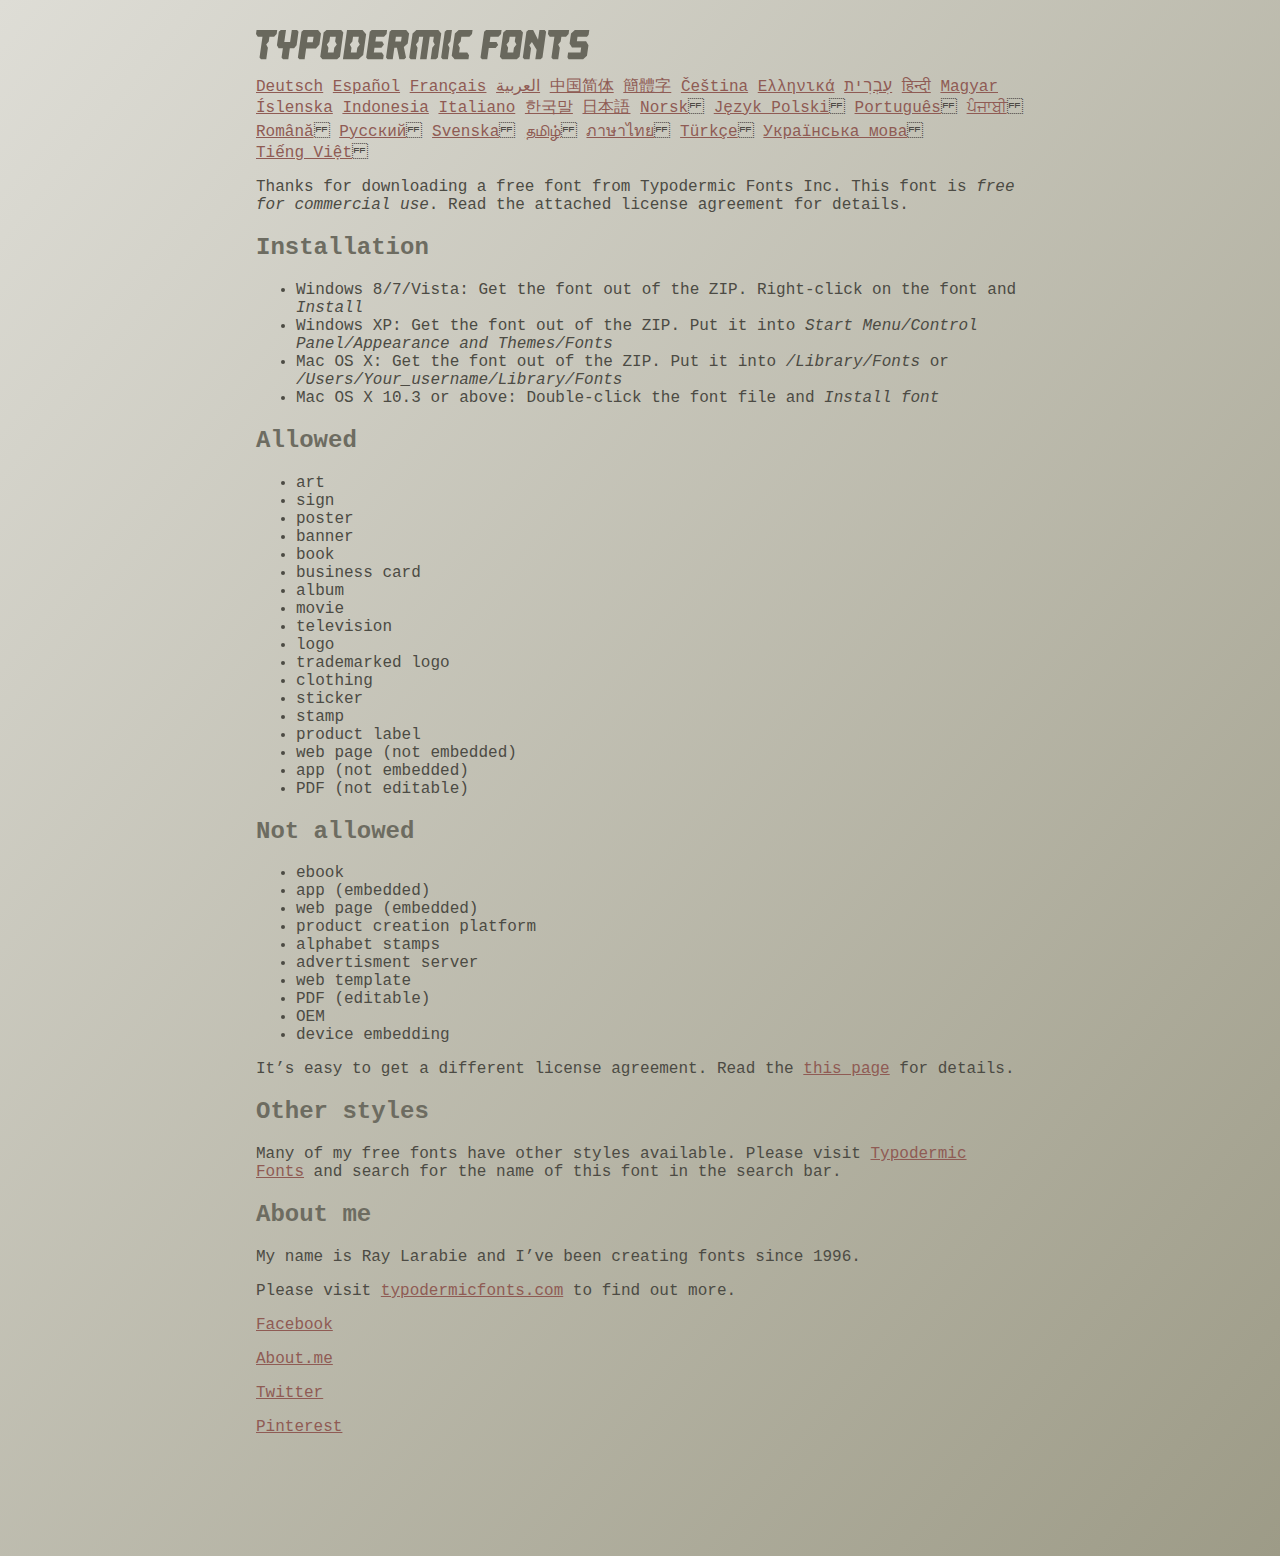
<file: static/fonts/ethnocentric/read-this.html>
<head>
<meta http-equiv="Content-Type" content="text/html; charset=utf-8">
<title>Typodermic Fonts Inc. Freeware Font instructions 2014</title>
<style type="text/css">
body {
	margin:30px 20% 120px 20%;
	padding:0px;
	font-family:Consolas, Courier, sans-serif;
	color:#4c4b44;
	background-color:#c2c1b3;

/* IE10 Consumer Preview */ 
background-image: -ms-linear-gradient(top left, #DEDDD6 0%, #9D9B87 100%);

/* Mozilla Firefox */ 
background-image: -moz-linear-gradient(top left, #DEDDD6 0%, #9D9B87 100%);

/* Opera */ 
background-image: -o-linear-gradient(top left, #DEDDD6 0%, #9D9B87 100%);

/* Webkit (Safari/Chrome 10) */ 
background-image: -webkit-gradient(linear, left top, right bottom, color-stop(0, #DEDDD6), color-stop(1, #9D9B87));

/* Webkit (Chrome 11+) */ 
background-image: -webkit-linear-gradient(top left, #DEDDD6 0%, #9D9B87 100%);

/* W3C Markup, IE10 Release Preview */ 
background-image: linear-gradient(to bottom right, #DEDDD6 0%, #9D9B87 100%);

	}
h2 {color:#6d6c61;}
a {color:#8f5b54;}
a:hover {color:#ffffff; background-color:#9a998c;}
</style>
</head>

<body>

<svg width="350px" height="30px">
	<path fill="#69685D" d="M0,4.006L0.554,0h20.674l-0.553,4.006l-2.559,2.772h-4.688l-0.682,4.816l-2.515,3.026l1.663,3.07
		l-1.62,11.594H4.987l-1.448-1.79l2.94-20.716H1.791L0,4.006z"/>
	<path fill="#69685D" d="M35.8,0h5.285l1.408,1.791l-1.876,13.343l-2.515,3.111h-4.264l-1.534,11.04h-5.286l-1.449-1.79l1.322-9.25
		h-4.263l-1.705-3.111l1.875-13.343L24.76,0h5.242l-1.706,12.064h5.799L35.8,0z"/>
	<path fill="#69685D" d="M62.09,0l2.899,3.453L63.412,14.58l-3.496,3.962h-9.805l-1.491,10.742h-5.244l-1.493-1.79l3.625-25.704
		L47.469,0H62.09z M50.965,12.362h5.797l0.81-5.583h-5.799L50.965,12.362z"/>
	<path fill="#69685D" d="M64.256,26.642l3.367-24.041L70.523,0h14.664l2.132,2.601l-3.368,24.041l-2.856,2.643H66.431L64.256,26.642
		z M73.335,11.595l-2.514,3.026l1.663,3.07l-0.683,4.816H77.6l0.68-4.816l2.516-3.07l-1.663-3.026l0.681-4.816h-5.796L73.335,11.595
		z"/>
	<path fill="#69685D" d="M86.926,29.285L91.017,0h15.518l3.581,4.307l-2.899,20.673l-4.774,4.305H86.926z M96.345,11.595
		l-2.515,3.026l1.664,3.07l-0.683,4.816h5.798l0.681-4.816l2.516-3.07l-1.663-3.026l0.681-4.816h-5.796L96.345,11.595z"/>
	<path fill="#69685D" d="M127.114,29.285h-15.473l-1.492-1.79l3.624-25.704L115.731,0h15.389l-0.554,4.006l-2.557,2.772h-7.971
		l-0.684,4.816h6.906l1.662,3.026l-2.515,3.111h-6.905l-0.683,4.775h8.057l1.791,2.771L127.114,29.285z"/>
	<path fill="#69685D" d="M150.21,0l2.898,3.453l-1.405,9.977l-3.881,3.452l2.217,10.613l-1.748,1.79h-4.944l-2.387-11.553h-2.6
		l-1.622,11.553h-5.241l-1.493-1.79l3.624-25.704L135.588,0H150.21z M145.691,6.779h-5.796l-0.683,4.816h5.799L145.691,6.779z"/>
	<path fill="#69685D" d="M159.92,29.285h-5.242l-1.492-1.79l3.41-24.042L160.432,0h21.911l2.897,3.453l-3.409,24.042l-1.876,1.79
		h-5.284l1.617-11.594l2.517-3.07l-1.662-3.026l0.681-4.816h-4.092l-3.154,22.506h-6.522l3.155-22.506h-4.134l-0.683,4.816
		l-2.515,3.026l1.663,3.07L159.92,29.285z"/>
	<path fill="#69685D" d="M191.879,29.285h-5.244l-1.492-1.79l3.624-25.704L190.728,0h5.242l-1.619,11.595l-2.516,3.026l1.663,3.07
		L191.879,29.285z"/>
	<path fill="#69685D" d="M213.018,25.279l-0.554,4.006h-13.854l-2.899-3.494l3.156-22.338L202.702,0h13.854l-0.555,4.006
		l-2.558,2.772h-8.1l-0.683,4.816l-2.515,3.026l1.663,3.07l-0.683,4.816h8.1L213.018,25.279z"/>
	<path fill="#69685D" d="M226.007,29.285l-1.492-1.79l3.624-25.704L230.1,0h15.473l-0.554,4.006l-2.557,2.772h-8.058l-0.724,5.115
		h6.818l1.664,3.07l-2.557,3.11h-6.82l-1.535,11.211H226.007z"/>
	<path fill="#69685D" d="M243.903,26.642l3.368-24.041L250.17,0h14.663l2.131,2.601l-3.367,24.041l-2.855,2.643h-14.664
		L243.903,26.642z M252.983,11.595l-2.516,3.026l1.662,3.07l-0.681,4.816h5.796l0.684-4.816l2.515-3.07l-1.664-3.026l0.684-4.816
		h-5.798L252.983,11.595z"/>
	<path fill="#69685D" d="M280.639,19.822l-4.731-7.758l-2.516,3.069l1.662,3.069l-1.533,11.082h-5.244l-1.493-1.79l3.626-25.704
		L272.37,0h4.773l4.902,9.677L283.41,0h5.285l1.407,1.791l-3.623,25.704l-1.877,1.79h-5.285L280.639,19.822z"/>
	<path fill="#69685D" d="M291.926,4.006L292.48,0h20.674l-0.554,4.006l-2.557,2.772h-4.691l-0.681,4.816l-2.516,3.026l1.664,3.07
		l-1.621,11.594h-5.285l-1.451-1.79l2.942-20.716h-4.689L291.926,4.006z"/>
	<path fill="#69685D" d="M325.168,17.478h-9.209l-2.387-3.923l1.45-10.102L318.857,0h14.452l-0.682,4.86l-1.621,1.918h-9.506
		l-0.64,4.561h9.208l2.388,3.878l-1.493,10.572l-3.836,3.494h-14.579l-1.107-1.917l0.682-4.86h12.362L325.168,17.478z"/>
</svg>

<br>

<p translate="no">

<a href="http://translate.google.com/translate?hl=en&sl=en&tl=de&u=http://typodermicfonts.com/wp-content/uploads/2014/02/read-this.html&sandbox=0&usg=ALkJrhivq6___mill12Uw6fPvMWyJxstkw">Deutsch</a>

<a href="http://translate.google.com/translate?hl=en&sl=en&tl=es&u=http://typodermicfonts.com/wp-content/uploads/2014/02/read-this.html&sandbox=0&usg=ALkJrhjAt3cpinDeMTX6Ro8UcZFqaE8K5Q">Español</a>

<a href="http://translate.google.com/translate?hl=en&sl=en&tl=fr&u=http://typodermicfonts.com/wp-content/uploads/2014/02/read-this.html&sandbox=0&usg=ALkJrhjObLPhFyyhwigF-dBoOZ3eXYdDsw">Français</a>

<a href="http://translate.google.com/translate?hl=en&sl=en&tl=ar&u=http://typodermicfonts.com/wp-content/uploads/2014/02/read-this.html&sandbox=0&usg=ALkJrhg2hs-st3zodt-AjmoeuPHfyJsTEg">العربية</a>

<a href="http://translate.google.com/translate?hl=en&sl=en&tl=zh-CN&u=http://typodermicfonts.com/wp-content/uploads/2014/02/read-this.html&sandbox=0&usg=ALkJrhiilVnjG1Ks0DN7UyRqbKExhxAT-Q">中国简体</a>

<a href="http://translate.google.com/translate?hl=en&sl=en&tl=zh-TW&u=http://typodermicfonts.com/wp-content/uploads/2014/02/read-this.html&sandbox=0&usg=ALkJrhiSCPRAYToARlHI4kxIK9eCIFKQhw">簡體字</a>

<a href="http://translate.google.com/translate?hl=en&sl=en&tl=cs&u=http://typodermicfonts.com/wp-content/uploads/2014/02/read-this.html&sandbox=0&usg=ALkJrhj3z2HOOmCXLT-ApYW2SCeBvTGvTA">Čeština</a>

<a href="http://translate.google.com/translate?hl=en&sl=en&tl=el&u=http://typodermicfonts.com/wp-content/uploads/2014/02/read-this.html&sandbox=0&usg=ALkJrhhoORG-43TvZ2NVrll3T0oyOZE0VA">Ελληνικά</a>

<a href="http://translate.google.com/translate?hl=en&sl=en&tl=iw&u=http://typodermicfonts.com/wp-content/uploads/2014/02/read-this.html&sandbox=0&usg=ALkJrhiP4kLXdDxVNuV6-9tHJ8Tbt-1xKw">עִבְרִית</a>

<a href="http://translate.google.com/translate?hl=en&sl=en&tl=hi&u=http://typodermicfonts.com/wp-content/uploads/2014/02/read-this.html&sandbox=0&usg=ALkJrhhJmUufReWrMTSaGKPPOqV7q5jpGQ">हिन्दी</a>

<a href="http://translate.google.com/translate?hl=en&sl=en&tl=hu&u=http://typodermicfonts.com/wp-content/uploads/2014/02/read-this.html&sandbox=0&usg=ALkJrhgfcL_UwP3jkr6Vvq35rkhETFuTug">Magyar</a>

<a href="http://translate.google.com/translate?hl=en&sl=en&tl=is&u=http://typodermicfonts.com/wp-content/uploads/2014/02/read-this.html&sandbox=0&usg=ALkJrhjpK9lELyRP50Vv3RNgqCJDb6d-GQ">Íslenska</a>

<a href="http://translate.google.com/translate?hl=en&sl=en&tl=id&u=http://typodermicfonts.com/wp-content/uploads/2014/02/read-this.html&sandbox=0&usg=ALkJrhiExV3gmyXBUVqcwNiGiUWQSRrgIQ">Indonesia</a>

<a href="http://translate.google.com/translate?hl=en&sl=en&tl=it&u=http://typodermicfonts.com/wp-content/uploads/2014/02/read-this.html&sandbox=0&usg=ALkJrhgMr2_uulaLYRSFz8C34rtcbN6XEg">Italiano</a>

<a href="http://translate.google.com/translate?hl=en&sl=en&tl=ko&u=http://typodermicfonts.com/wp-content/uploads/2014/02/read-this.html&sandbox=0&usg=ALkJrhhl_nNXiOMIiBERq879UXH1XYfZGw">한국말</a>

<a href="http://translate.google.com/translate?hl=en&ie=UTF8&prev=_t&sl=en&tl=ja&u=http://typodermicfonts.com/wp-content/uploads/2014/02/read-this.html&sandbox=0&usg=ALkJrhi2FvSFgSUub72-Sq2moIRAosCiLA">日本語</a>

<a href="http://translate.google.com/translate?hl=en&sl=en&tl=no&u=http://typodermicfonts.com/wp-content/uploads/2014/02/read-this.html&sandbox=0&usg=ALkJrhhnf9AGd5hfxwA04e1w-tfYPha1ww">Norsk</a>
<a href="http://translate.google.com/translate?hl=en&sl=en&tl=pl&u=http://typodermicfonts.com/wp-content/uploads/2014/02/read-this.html&sandbox=0&usg=ALkJrhjZTe5eJRrZffLe0zgqEHPrMb8pOQ">Język&nbsp;Polski</a>
<a href="http://translate.google.com/translate?hl=en&sl=en&tl=pt-BR&u=http://typodermicfonts.com/wp-content/uploads/2014/02/read-this.html&sandbox=0&usg=ALkJrhg-zp3i6AcZCv02ONjZ5YvkcCFDBw">Português</a>
<a href="http://translate.google.com/translate?hl=en&sl=en&tl=pa&u=http://typodermicfonts.com/wp-content/uploads/2014/02/read-this.html&sandbox=0&usg=ALkJrhhPEMoYvW59_DJT7y6fxgG2IMh23A">ਪੰਜਾਬੀ</a>
<a href="http://translate.google.com/translate?hl=en&sl=en&tl=ro&u=http://typodermicfonts.com/wp-content/uploads/2014/02/read-this.html&sandbox=0&usg=ALkJrhgD0R8zxuQQh-YmFpQTJdvjhAYm2A">Română</a>
<a href="http://translate.google.com/translate?hl=en&sl=en&tl=ru&u=http://typodermicfonts.com/wp-content/uploads/2014/02/read-this.html&sandbox=0&usg=ALkJrhgI6c7Pd-FCcipT4xc2NPTefj5JJg">Русский</a>
<a href="http://translate.google.com/translate?hl=en&sl=en&tl=sv&u=http://typodermicfonts.com/wp-content/uploads/2014/02/read-this.html&sandbox=0&usg=ALkJrhhA8gW_-rjCbZQ5TK46zFMB3_StEQ">Svenska</a>
<a href="http://translate.google.com/translate?hl=en&sl=en&tl=ta&u=http://typodermicfonts.com/wp-content/uploads/2014/02/read-this.html&sandbox=0&usg=ALkJrhiwxxCEPzu3pHBXP-fbTZaOzYqe3g">தமிழ்</a>
<a href="http://translate.google.com/translate?hl=en&sl=en&tl=th&u=http://typodermicfonts.com/wp-content/uploads/2014/02/read-this.html&sandbox=0&usg=ALkJrhjP1N1DRUB1M81k5mi5KnRtt5C2-Q">ภาษาไทย</a>
<a href="http://translate.google.com/translate?hl=en&sl=en&tl=tr&u=http://typodermicfonts.com/wp-content/uploads/2014/02/read-this.html&sandbox=0&usg=ALkJrhiTYbD039OWznCcGyQnMy89_v-1gA">Türkçe</a>
<a href="http://translate.google.com/translate?hl=en&sl=en&tl=uk&u=http%3A%2F%2Ftypodermicfonts.com%2Fwp-content%2Fuploads%2F2014%2F02%2Fread-this.html">Українська&nbsp;мова</a>
<a href="http://translate.google.com/translate?hl=en&sl=en&tl=vi&u=http://typodermicfonts.com/wp-content/uploads/2014/02/read-this.html&sandbox=0&usg=ALkJrhirTQPOLCZognLpxOvJQT_158y07A">Tiếng&nbsp;Việt</a>
</p>


<p>Thanks for downloading a free font from <span translate="no">Typodermic Fonts Inc.</span> This font is <em>free for commercial use</em>. Read the attached license agreement for details.</p>


<h2>Installation</h2>

<ul>
<li>Windows 8/7/Vista: Get the font out of the ZIP. Right-click on the font and <em>Install</em>
<li>Windows XP: Get the font out of the ZIP. Put it into <cite translate="no">Start Menu/Control Panel/Appearance and Themes/Fonts</cite>
<li>Mac OS X: Get the font out of the ZIP. Put it into <cite translate="no">/Library/Fonts</cite> or <cite translate="no">/Users/Your_username/Library/Fonts</cite>
<li>Mac OS X 10.3 or above: Double-click the font file and <em>Install font</em>
</ul>


<h2>Allowed</h2>

<ul>
<li>art
<li>sign
<li>poster
<li>banner
<li>book
<li>business card
<li>album
<li>movie
<li>television
<li>logo
<li>trademarked logo
<li>clothing
<li>sticker
<li>stamp
<li>product label
<li>web page (not embedded)
<li>app (not embedded)
<li>PDF (not editable)
</ul>

<h2>Not allowed</h2>

<ul>
<li>ebook
<li>app (embedded)
<li>web page (embedded)
<li>product creation platform
<li>alphabet stamps
<li>advertisment server
<li>web template
<li>PDF (editable)
<li>OEM
<li>device embedding
</ul>

<p>It&rsquo;s easy to get a different license agreement. Read the <a href="http://typodermicfonts.com/custom/">this page</a> for details.</p>

<h2>Other styles</h2>

<p>Many of my free fonts have other styles available. Please visit <a href="http://typodermicfonts.com">Typodermic Fonts</a> and search for the name of this font in the search bar.</p>


<h2>About me</h2>

<p>My name is <span translate="no">Ray Larabie</span> and I&rsquo;ve been creating fonts since 1996.</p>

<p>Please visit <a href="http://typodermicfonts.com">typodermicfonts.com</a> to find out more.</p>

<p translate="no"><a href="https://www.facebook.com/pages/Typodermic-Fonts/7153899975">Facebook</a></p>
<p translate="no"><a href="http://about.me/raylarabie/#">About.me</a></p>
<p translate="no"><p><a href="https://twitter.com/typodermic">Twitter</a></p>
<p translate="no"><p><a href="http://www.pinterest.com/plywood747/">Pinterest</a></p>

</body>
</file>
